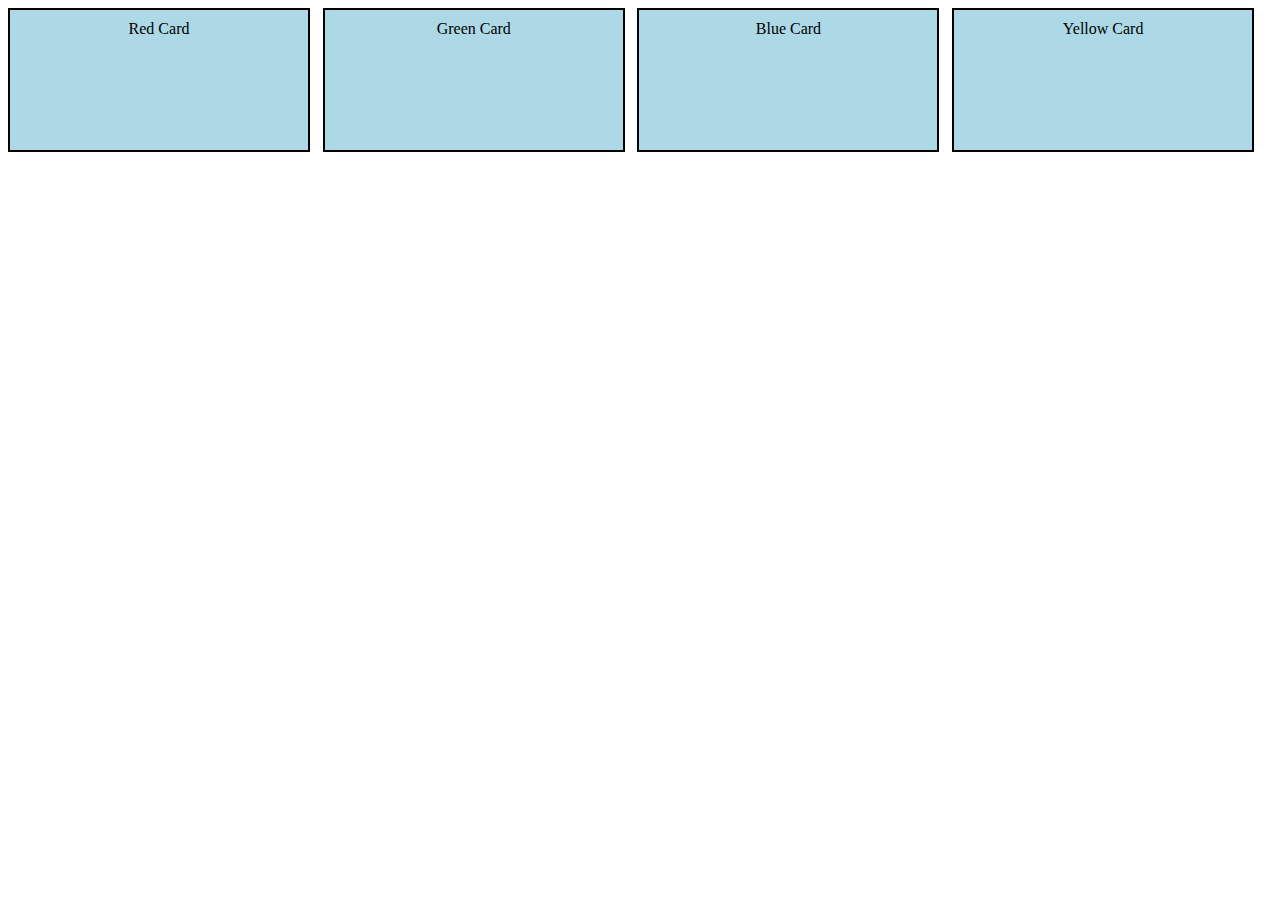
<file: card-design/index.html>
<!DOCTYPE html>
<html lang="en">
  <head>
    <meta charset="UTF-8" />
    <meta http-equiv="X-UA-Compatible" content="IE=edge" />
    <meta name="viewport" content="width=device-width, initial-scale=1.0" />
    <title>cards-page</title>
    <link rel="stylesheet" href="./css/style.css"></link>
  </head>
  <body>
    <div class="container">
      <div class="child-container" id="red">Red Card</div>
      <div class="child-container" id="green">Green Card</div>
      <div class="child-container" id="blue">Blue Card</div>
      <div class="child-container" id="yellow">Yellow Card</div>
    </div>
  </body>
</html>
</file>
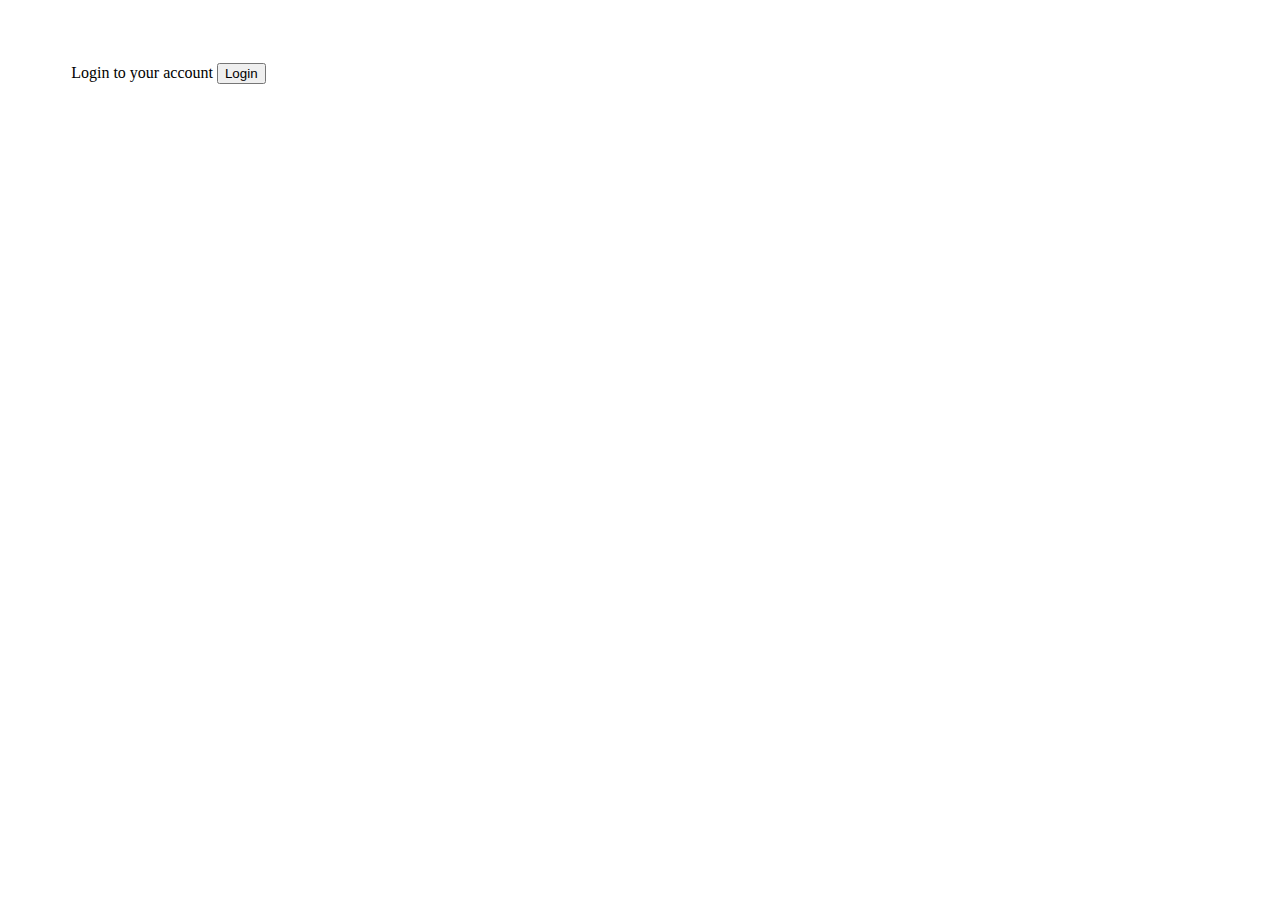
<file: login/index.html>
<!DOCTYPE html>
<html lang="en">
  <head>
    <meta charset="UTF-8" />
    <meta http-equiv="X-UA-Compatible" content="IE=edge" />
    <meta name="viewport" content="width=device-width, initial-scale=1.0" />
    <title>Modal pop-up</title>
    <link rel="stylesheet" href="./css/style.css"></link>
    <script src="./js/login.js"></script>
  </head>
  <body>
    <div class="container">
      Login to your account
      <button class="login-btn" onclick="openPopup()">Login</button>
      <form class="container" name="login" method="post">
        <div class="login-pop-up" id="login-pop-up">
          <div class="heading">
            <span>Login</span>
            <span style="float: right" onclick="closePopup()" class="close-btn">x</span>
            <hr/>
          </div>
          <div class="field">
            <div for="email">Email address</div>
            <input type="email" name="email" id="email" placeholder="Enter Email" class="login-input-field"/>
            <div class="small-text">We'll never share your email with anyone else.</div>
          </div>
          <div class="field">
            <div for="password">Password</div>
            <input type="password" name="password" id="password" placeholder="Password" class="login-input-field"/>
          </div>
          <div class="field">
            <input type="checkbox"/> <span style="margin-left: 1%;" >remember me</span>
          </div>
          <div class="btns">
            <button type="submit" class="last-btn">Sign-In</button>
            <button type="reset" class="last-btn" onclick="closePopup()">Cancel</button>
          </div>
        </div>
      </form>
    </div>
  </body>
</html>
</file>
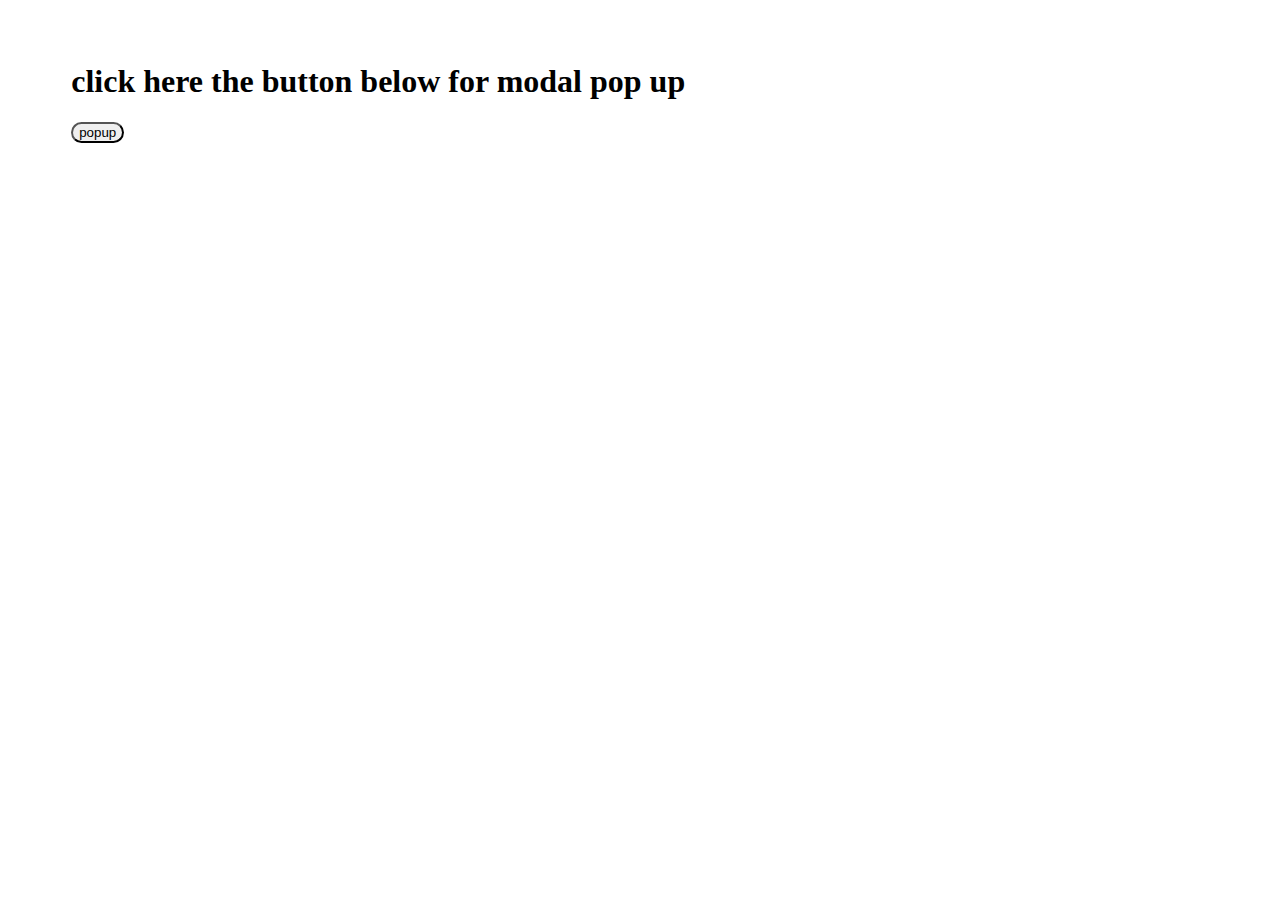
<file: popUp/index.html>
<!DOCTYPE html>
<html lang="en">
  <head>
    <meta charset="UTF-8" />
    <meta http-equiv="X-UA-Compatible" content="IE=edge" />
    <meta name="viewport" content="width=device-width, initial-scale=1.0" />
    <title>Modal pop-up</title>
    <link rel="stylesheet" href="./css/style.css"></link>
    <script src="./js/pop.js"></script>
  </head>
  <body>
    <div class="container">
      <h1>click here the button below for modal pop up</h1>
      <button class="pop-up-btn" onclick="openPopup()">popup</button>

      <div id="pop-box" class="pop-box">
        <span style="float: right" onclick="closePopup()" class="close-btn">X</span>
        <h1>hey!! this is your pop up</h1> 
      </div>
    </div>
  </body>
</html>
</file>
<file: card-design/css/style.css>
.child-container {
    background-color: #ADD8E6;
    float:left;
    border: 2px solid;
    height: 120px;
    width: 22%;
    padding: 10px;
    margin-right: 1%;
    text-align: center;
    
}
#red:hover {
    background-color: red;
}
#green:hover {
    background-color: green;
}
#yellow:hover {
    background-color: yellow;
}
#blue:hover {
    background-color: blue;
}
</file>
<file: login/css/style.css>
.container {
    
    margin: 5%;
    /* text-align: center; */

}
.login-pop-up {
    /* text-align: center; */
    display: none;
    border-radius: 1rem;
    margin-top: 2%;
    margin-left: 30%;
    margin-bottom: 2%;
    /* width: 200px; */
    width: 30%;
    /* justify-content: center; */
    height: 40%;
    /* margin: %; */
    padding: 3%;
    background-color: orange;
}
.field {
    margin-top: 1rem;
}
.heading {
    font-size: larger;
    font-style: oblique;
    font-weight: 800;
}
.small-text {
    opacity: 0.5;
    font-family: 'Franklin Gothic Medium', 'Arial Narrow', Arial, sans-serif;
    font-size: smaller;
    font-weight: lighter;
}
.close-btn {
    cursor: pointer;
    font-style: normal;
    font-size: smaller;
    font-weight: lighter;
}
.last-btn {
    float: right;
}
input[type=email], input[type=password] {
    width: 100%;
    margin-right: 200px;
}

.btns {
    padding: 1%;
}

/* .container > .login-pop-up {
} */
/* .login-pop-up-btn {
    cursor: pointer;
    border-radius: 1rem;
    width: max-content;
} */
</file>
<file: popUp/css/style.css>
.container {
    margin: 5%;
}
.pop-box {
    text-align: center;
    display: none;
    border-radius: 3rem;
    width: 50%;
    height: 40%;
    margin: 10%;
    padding: 5%;
    background-color: aqua;
}
.close-btn {
    cursor: pointer;
}
.pop-up-btn {
    cursor: pointer;
    border-radius: 1rem;
    width: max-content;
}
</file>
